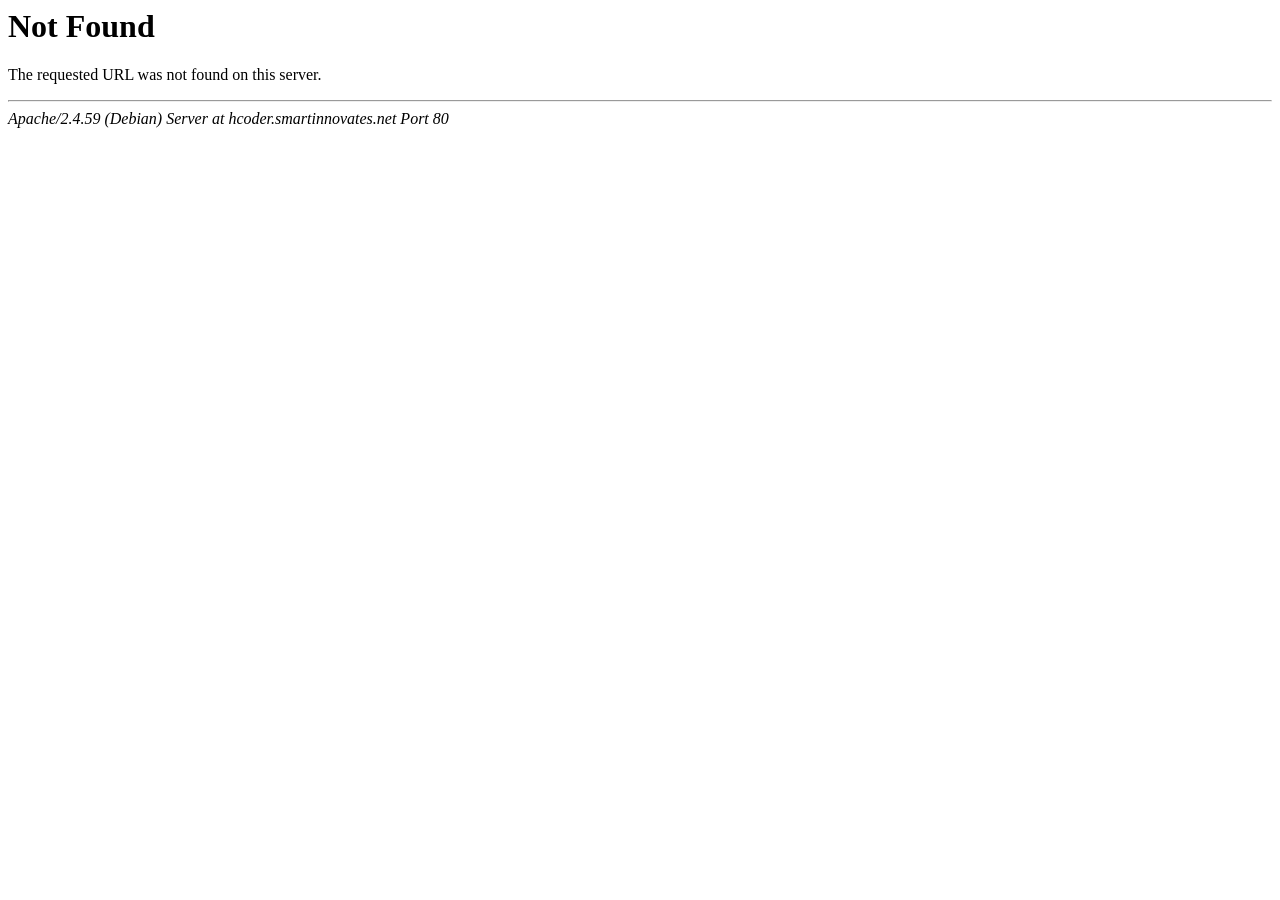
<file: fonts/et-line.html>
<!DOCTYPE HTML PUBLIC "-//IETF//DTD HTML 2.0//EN">
<html><head>
<title>404 Not Found</title>
</head><body>
<h1>Not Found</h1>
<p>The requested URL was not found on this server.</p>
<hr>
<address>Apache/2.4.59 (Debian) Server at hcoder.smartinnovates.net Port 80</address>
</body></html>
</file>
